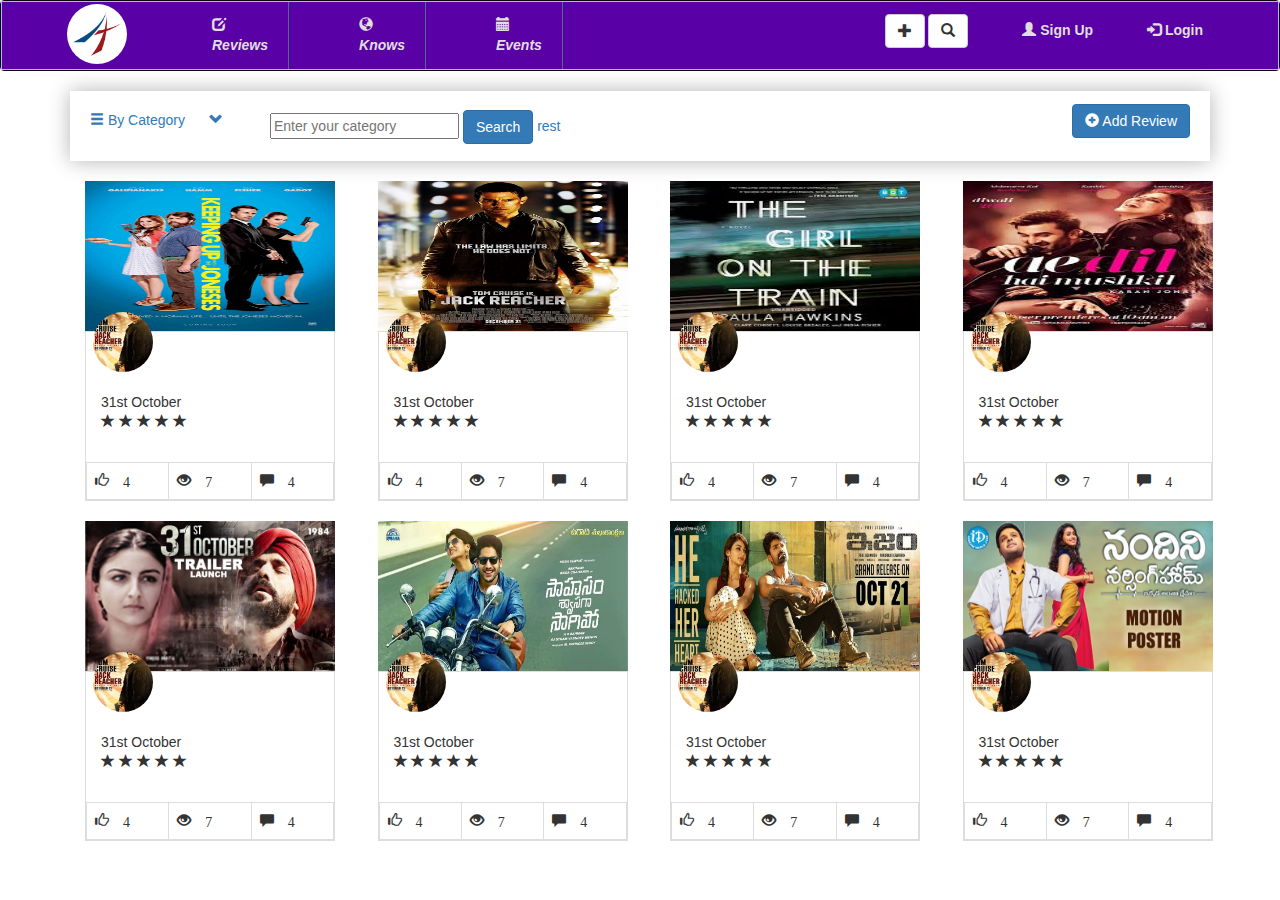
<file: html-bootstrap/index.html>
<!DOCTYPE html>
<html>
<head>
  <title>Reviews </title>
  <meta charset="utf-8">
  <meta name="viewport" content="width=device-width, initial-scale=1">
  <link rel="stylesheet" type="text/css" href="css/bootstrap.min.css">
  <link rel="stylesheet" type="text/css" href="css/style.css">
  <script type="text/javascript" src="js/jquery-3.1.1.min.js"></script>
  <script type="text/javascript" src="js/bootstrap.min.js"></script>
</head>

<body>

  <div class="header_top">
    <nav class="navbar navbar-inverse">
      <div class="container-fluid">
        <div class="header_left">
            <div class="navbar-header">
              <a class="navbar-brand" href="#"><img src="images/logo.png" class="logo"></a>
            </div>
        </div>
        <div class="mainmenu header_middle">
          <a href="#" class="i_head pad_rgt"> <span class="glyphicon glyphicon-edit"></span>
          <i>Reviews</i></a>
          <a href="#" class="i_head pad_rgt"><span class="glyphicon glyphicon-globe"></span> 
           <i>Knows</i></a>
          <a href="#" class="i_head pad_rgt"><span class="glyphicon glyphicon-calendar">       </span><i>Events</i></a>
        </div>
        <div class="mainmenu header_right">
          <button type="button" class="btn btn-default">
            <span class="glyphicon glyphicon-plus"></span></button>
          <button type="button" class="btn btn-default">
            <span class="glyphicon glyphicon-search"></span></button>
          <a href="#"><span class="glyphicon glyphicon-user"></span> Sign Up</a>
          <a href="#"><span class="glyphicon glyphicon-log-in"></span> Login</a>
        </div>
    </nav>
  </div>

  <div class="container">

  <div class="sky-mega-menu">
    
    <div class="category">
       <a href="#">
            <span class="glyphicon glyphicon-menu-hamburger">
              
            </span> By Category
            
          <span class="glyphicon glyphicon-chevron-down"></span> 
          </a>
    </div>

    <div class="search">
      <form class="frm">
      <input type="text" placeholder="Enter your category" class="inpt">
      <button id="srch" class="btn btn-primary">Search</button>
      <a class="reset-link" href="#">rest</a>
      </form>
    
    </div>
    <div class="add-btn">
    <button id=" " class="btn btn-primary ">
    <span class="glyphicon glyphicon-plus-sign"></span>
      <span class="add-new-txt">Add Review</span>
    </button>
   
    </div>

  </div>

  <div class="container">
  <div class="row">

    <div class="col-md-3 col-sm-3">
      <div class="img1">
      <img src="images/img1.png" class="row1">
      </div>
      <div class="second">

            

            <div class="inner-bottom">
              <div class="image">
              <img src="images/img1" class="img-circle">
               </div>
             <div class="rating">
                31st October <br> 
                <span class="glyphicon glyphicon-star"></span>
                <span class="glyphicon glyphicon-star"></span>
                <span class="glyphicon glyphicon-star"></span>
                <span class="glyphicon glyphicon-star"></span>
                <span class="glyphicon glyphicon-star"></span>
            </div>

             <table class="table table-bordered ">
            <thead>
            <tr>
            <td>
            <span class="glyphicon glyphicon-thumbs-up">
             4
            </span></td>
        
           <td>
          <span class="glyphicon glyphicon-eye-open">
            7
          </span></td>
         <td>
          
          <span class="glyphicon glyphicon-comment">
            4
          </span></td>
          </tr>
          </thead>
          </table>
         </div>

      </div>
    </div>
    <div class="col-md-3">
      <div class="img2">
      <img src="images/img2.jpg" class="row1">
      </div>

     <div class="second">

            

            <div class="inner-bottom">
              <div class="image">
              <img src="images/img1" class="img-circle">
               </div>
             <div class="rating">
                31st October <br> 
                <span class="glyphicon glyphicon-star"></span>
                <span class="glyphicon glyphicon-star"></span>
                <span class="glyphicon glyphicon-star"></span>
                <span class="glyphicon glyphicon-star"></span>
                <span class="glyphicon glyphicon-star"></span>
            </div>

             <table class="table table-bordered ">
            <thead>
            <tr>
            <td>
            <span class="glyphicon glyphicon-thumbs-up">
             4
            </span></td>
        
           <td>
          <span class="glyphicon glyphicon-eye-open">
            7
          </span></td>
         <td>
          
          <span class="glyphicon glyphicon-comment">
            4
          </span></td>
          </tr>
          </thead>
          </table>
         </div>

      </div>
    </div>
    <div class="col-md-3">
      <div class="img3">
      <img src="images/img3" class="row1">
      </div>
<div class="second">

            

            <div class="inner-bottom">
              <div class="image">
              <img src="images/img1" class="img-circle">
               </div>
             <div class="rating">
                31st October <br> 
                <span class="glyphicon glyphicon-star"></span>
                <span class="glyphicon glyphicon-star"></span>
                <span class="glyphicon glyphicon-star"></span>
                <span class="glyphicon glyphicon-star"></span>
                <span class="glyphicon glyphicon-star"></span>
            </div>

             <table class="table table-bordered ">
            <thead>
            <tr>
            <td>
            <span class="glyphicon glyphicon-thumbs-up">
             4
            </span></td>
        
           <td>
          <span class="glyphicon glyphicon-eye-open">
            7
          </span></td>
         <td>
          
          <span class="glyphicon glyphicon-comment">
            4
          </span></td>
          </tr>
          </thead>
          </table>
         </div>

      </div>
    </div>
    <div class="col-md-3">
      <div class="img4">
      <img src="images/img5" class="row1">
     </div>
     <div class="second">

            

            <div class="inner-bottom">
              <div class="image">
              <img src="images/img1" class="img-circle">
               </div>
             <div class="rating">
                31st October <br> 
                <span class="glyphicon glyphicon-star"></span>
                <span class="glyphicon glyphicon-star"></span>
                <span class="glyphicon glyphicon-star"></span>
                <span class="glyphicon glyphicon-star"></span>
                <span class="glyphicon glyphicon-star"></span>
            </div>

             <table class="table table-bordered ">
            <thead>
            <tr>
            <td>
            <span class="glyphicon glyphicon-thumbs-up">
             4
            </span></td>
        
           <td>
          <span class="glyphicon glyphicon-eye-open">
            7
          </span></td>
         <td>
          
          <span class="glyphicon glyphicon-comment">
            4
          </span></td>
          </tr>
          </thead>
          </table>
         </div>

      </div>
    </div>




  </div>

  <div class="row">

    <div class="col-md-3 col-sm-3">
      <div class="img1">
      <img src="images/img4.jpg"  class="row1">
      </div>
      <div class="second">

            

            <div class="inner-bottom">
              <div class="image">
              <img src="images/img1" class="img-circle">
               </div>
             <div class="rating">
                31st October <br> 
                <span class="glyphicon glyphicon-star"></span>
                <span class="glyphicon glyphicon-star"></span>
                <span class="glyphicon glyphicon-star"></span>
                <span class="glyphicon glyphicon-star"></span>
                <span class="glyphicon glyphicon-star"></span>
            </div>

             <table class="table table-bordered ">
            <thead>
            <tr>
            <td>
            <span class="glyphicon glyphicon-thumbs-up">
             4
            </span></td>
        
           <td>
          <span class="glyphicon glyphicon-eye-open">
            7
          </span></td>
         <td>
          
          <span class="glyphicon glyphicon-comment">
            4
          </span></td>
          </tr>
          </thead>
          </table>
         </div>

      </div>
    </div>
    <div class="col-md-3">
      <div class="img2">
      <img src="images/img5.jpg"  class="row1">
      </div>

     <div class="second">

            

            <div class="inner-bottom">
              <div class="image">
              <img src="images/img1" class="img-circle">
               </div>
             <div class="rating">
                31st October <br> 
                <span class="glyphicon glyphicon-star"></span>
                <span class="glyphicon glyphicon-star"></span>
                <span class="glyphicon glyphicon-star"></span>
                <span class="glyphicon glyphicon-star"></span>
                <span class="glyphicon glyphicon-star"></span>
            </div>

             <table class="table table-bordered ">
            <thead>
            <tr>
            <td>
            <span class="glyphicon glyphicon-thumbs-up">
             4
            </span></td>
        
           <td>
          <span class="glyphicon glyphicon-eye-open">
            7
          </span></td>
         <td>
          
          <span class="glyphicon glyphicon-comment">
            4
          </span></td>
          </tr>
          </thead>
          </table>
         </div>

      </div>
    </div>
    <div class="col-md-3">
      <div class="img3">
      <img src="images/img6.jpg"  class="row1">
      </div>
<div class="second">

            

            <div class="inner-bottom">
              <div class="image">
              <img src="images/img1" class="img-circle">
               </div>
             <div class="rating">
                31st October <br> 
                <span class="glyphicon glyphicon-star"></span>
                <span class="glyphicon glyphicon-star"></span>
                <span class="glyphicon glyphicon-star"></span>
                <span class="glyphicon glyphicon-star"></span>
                <span class="glyphicon glyphicon-star"></span>
            </div>

             <table class="table table-bordered ">
            <thead>
            <tr>
            <td>
            <span class="glyphicon glyphicon-thumbs-up">
             4
            </span></td>
        
           <td>
          <span class="glyphicon glyphicon-eye-open">
            7
          </span></td>
         <td>
          
          <span class="glyphicon glyphicon-comment">
            4
          </span></td>
          </tr>
          </thead>
          </table>
         </div>

      </div>
    </div>
    <div class="col-md-3">
      <div class="img4">
      <img src="images/img7.jpg" class="row1">
     </div>
     <div class="second">

            

            <div class="inner-bottom">
              <div class="image">
              <img src="images/img1" class="img-circle">
               </div>
             <div class="rating">
                31st October <br> 
                <span class="glyphicon glyphicon-star"></span>
                <span class="glyphicon glyphicon-star"></span>
                <span class="glyphicon glyphicon-star"></span>
                <span class="glyphicon glyphicon-star"></span>
                <span class="glyphicon glyphicon-star"></span>
            </div>

             <table class="table table-bordered ">
            <thead>
            <tr>
            <td>
            <span class="glyphicon glyphicon-thumbs-up">
             4
            </span></td>
        
           <td>
          <span class="glyphicon glyphicon-eye-open">
            7
          </span></td>
         <td>
          
          <span class="glyphicon glyphicon-comment">
            4
          </span></td>
          </tr>
          </thead>
          </table>
         </div>

      </div>
    </div>




  </div>
  
  </div>




  </div>


</body>
</html>
</file>
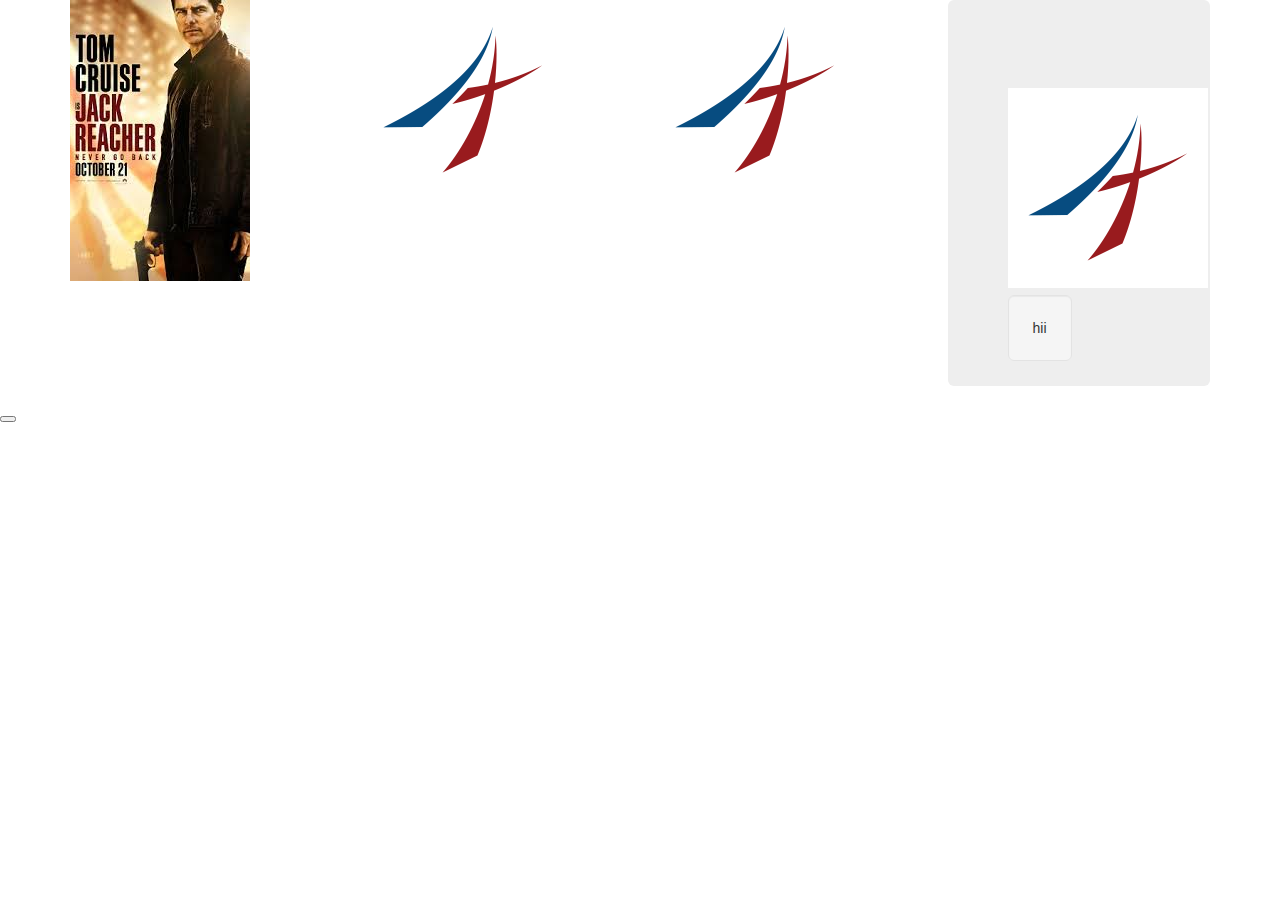
<file: html-bootstrap/practice.html>
<html>
<head>
  <title>MY oen</title>
  <link rel="stylesheet" type="text/css" href="css/bootstrap.min.css">
  <script type="text/javascript" src="js/jquery-3.1.1.min.js"></script>
  <script type="text/javascript" src="js/bootstrap.min.js"></script>
</head>

<body>
  <div class="container">
  <div class="row">
  <div class="col-md-3">
  <img src="images/img1">
  </div>
  <div class="col-md-3">
  <img src="images/logo.png">
  </div>
  <div class="col-md-3">
  <img src="images/logo.png"" />
  </div>

  <div class="col-md-3">
    <div class="jumbotron">
    <div class="page-header">
  <img src="images/logo.png"">
  </div>
  <h class="well well-lg">hii</h>
  </div>
  </div>
  </div>
  </div>

<button data-toggle="collapse" data-target="#id1">
  <div class="collapse" id="id1">
  ppppppp
  </div>
</button>
</body>
</html>
</file>
<file: html-bootstrap/css/style.css>
.container-fluid{
  background-color: #5900A6;
border:1px solid #b3b3ff;
}

.logo{
  height: 60px;
  width:60px;
  margin-top: -13px;
  border-radius: 50%;
  margin-left: 50px;
}

.header_left{
  float:left;
}

.mainmenu a{
  color: #e0dfdf;
    font-weight: 700;
    position: relative; 
    margin-left: 50px;

} 
.i_head{
  float: left;
    padding: 13px 20px 14px;
}
.pad_rgt{
  border-right: 1px solid #536a87;
}
.header_middle i{
  display: block;
}

.header_right{
float:right;
padding: 12px 20px; 
margin-right: 40px
}


.sky-mega-menu{

       box-shadow: 0 0 20px rgba(0, 0, 0, 0.3);
    position: relative; 
    outline: medium none;
    z-index: 999;
    height: 70px;


}
 .category span{
margin-left: 20px;

margin-top: 20px;
}

 .category a:hover, .category a:focus{
color:white;
background-color: #ff8000;
}
.search form{
  margin-left: 200px;
 margin-top: -20px; 
}


.add-btn{
  float: right;
  margin-top: -40px;
margin-right: 20px;
}


.container .row{
  margin-top: 20px;
}


 .row1{
  height: 150px;
  width: 250px;
}

.second{
  height: 170px;
  width: 250px;
  background-color: white;
  border:1px solid #ddd;
}

.table-bordered{
  margin-top: 30px ;
  background-color: #fff;
}
.rating{
  margin-top: 20px;
  margin-left: 15px;
}
.img-circle{
  height: 60px;
  width: 60px;
  margin-top: -20px;
  margin-left: 7px;
}
</file>
